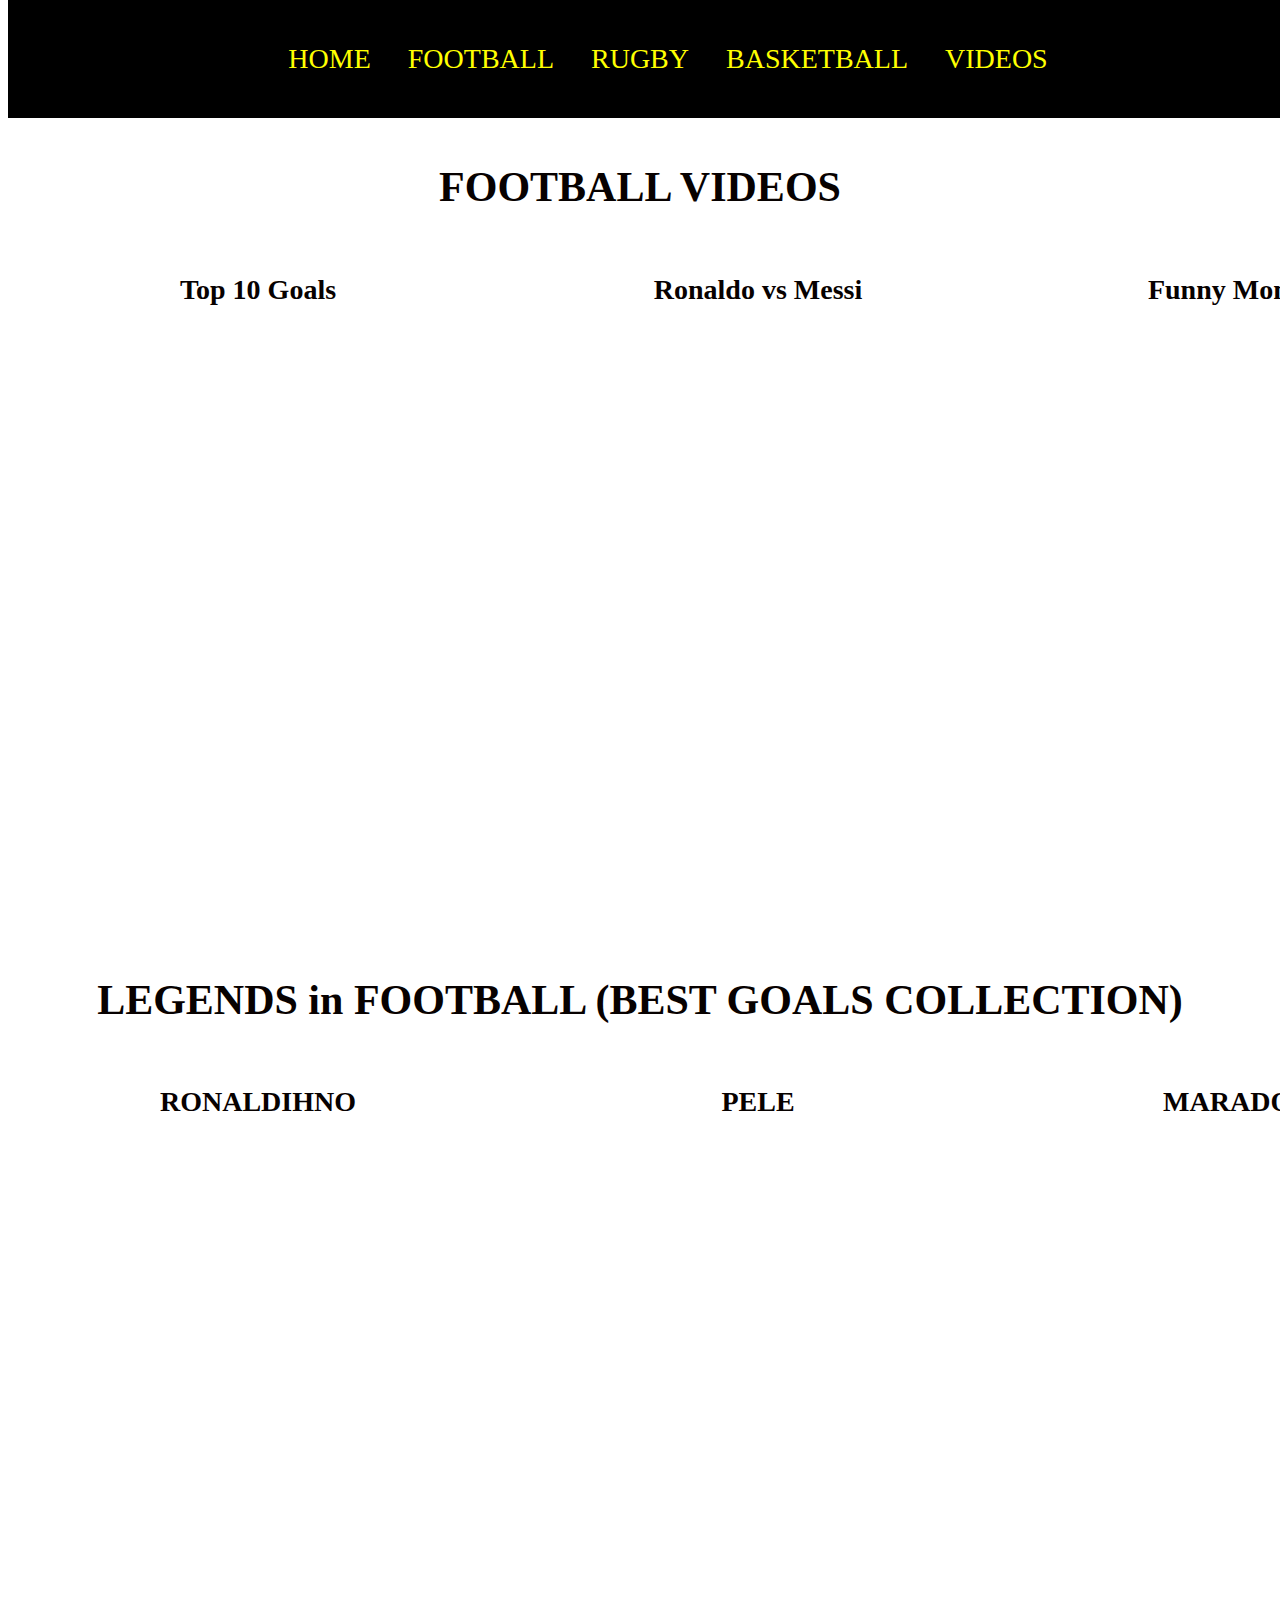
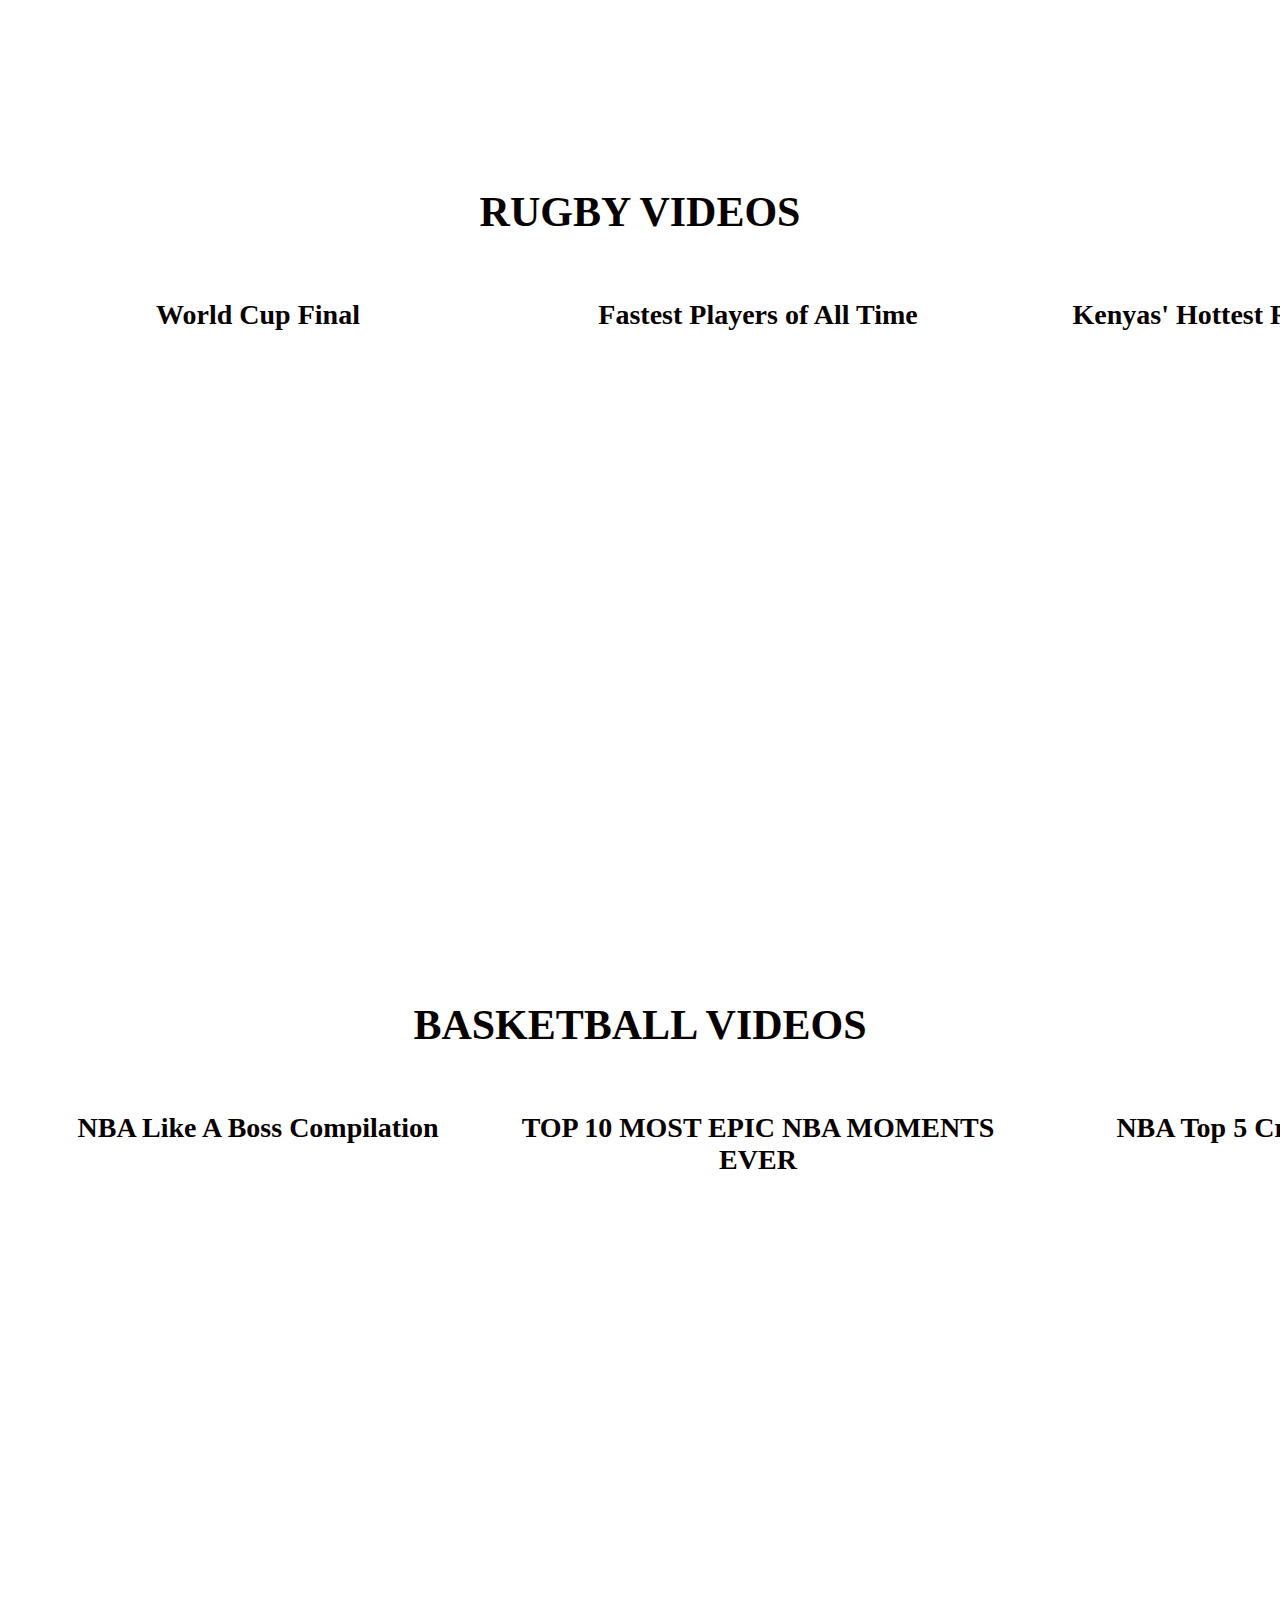
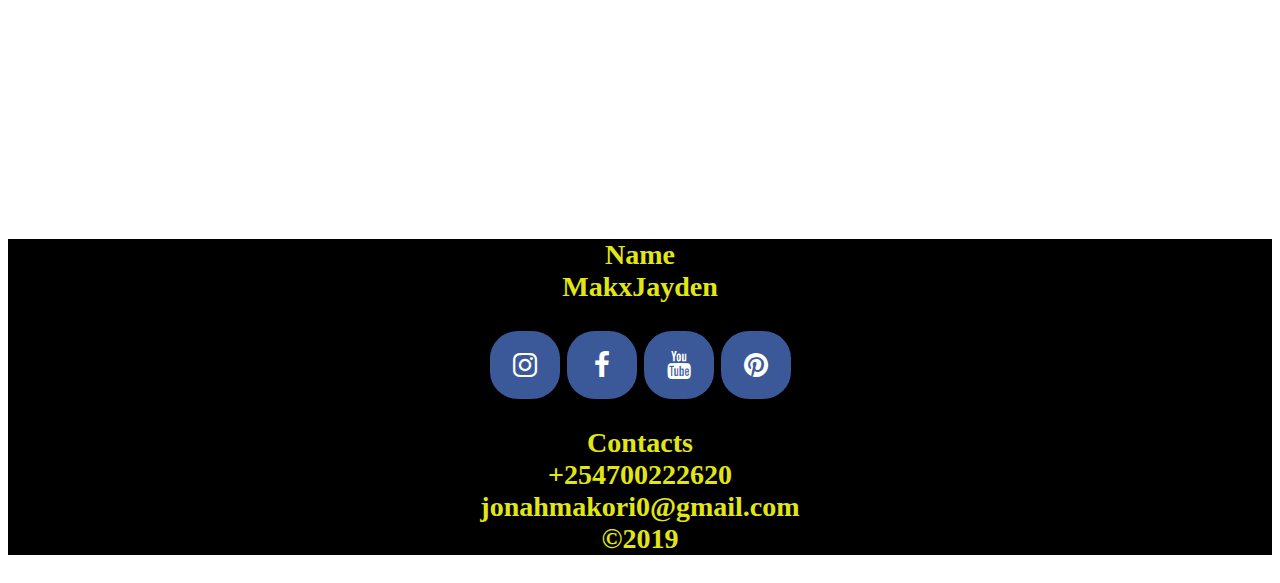
<file: vds.html>
<!DOCTYPE html>
<html lang="en">
<head>
    <meta charset="UTF-8">
    <meta name="viewport" content="width=device-width, initial-scale=1.0">
    <meta http-equiv="X-UA-Compatible" content="ie=edge">
    <title>videos.html</title>
    <link rel="stylesheet" type="text/css" href="vds.css"> 
</head>
<body>
        <div class="nav">
                <nav>
                    <ul>
                        <li><a href="./index.html" target="_self" alt="home page">HOME</a></li>
                        <li><a href="./foot.html" alt="No internet" target="_self">FOOTBALL</a></li>
                        <li><a href="./rugby.html" alt="rugby info" target="_self">RUGBY</a></li>
                        <li><a href="./bsk.html" alt="no internet" target="_self">BASKETBALL</a></li>
                        <li><a href="./vds.html" alt="error" target="_self">VIDEOS</a></li>
                    </ul>
                </nav>
        </div>
        <div class="container">
            <h2>FOOTBALL VIDEOS</h2>
            <div id="gls">
               <p><b>Top 10 Goals</b><br>
                <iframe width="500" height="600" src="https://www.youtube.com/embed/Al7M6enKNfI" frameborder="0" allow="accelerometer; autoplay; encrypted-media; gyroscope; picture-in-picture" allowfullscreen></iframe></p>
                <p><b> Ronaldo vs Messi </b><br><iframe width="500" height="600" src="https://www.youtube.com/embed/8bJhOWCFttk" frameborder="0" allow="accelerometer; autoplay; encrypted-media; gyroscope; picture-in-picture" allowfullscreen></iframe>
                <p><b>Funny Momments <b></b><br><iframe width="500" height="600" src="https://www.youtube.com/embed/vLKEZ7LU4Cc" frameborder="0" allow="accelerometer; autoplay; encrypted-media; gyroscope; picture-in-picture" allowfullscreen></iframe></p>
            </div>
            <h2>LEGENDS in FOOTBALL (BEST GOALS COLLECTION)</h2>
            <div id="lego">
                <p><b>RONALDIHNO</b><br><iframe width="500" height="600" src="https://www.youtube.com/embed/WaC5O5UtGYE" frameborder="0" allow="accelerometer; autoplay; encrypted-media; gyroscope; picture-in-picture" allowfullscreen></iframe></p>
                <p><b>PELE</b><br><iframe width="500" height="600" src="https://www.youtube.com/embed/WXg8P0u9W9I" frameborder="0" allow="accelerometer; autoplay; encrypted-media; gyroscope; picture-in-picture" allowfullscreen></iframe></p>
                <p><b>MARADONNA</b><br><iframe width="500" height="600" src="https://www.youtube.com/embed/7GjJz41dDx8" frameborder="0" allow="accelerometer; autoplay; encrypted-media; gyroscope; picture-in-picture" allowfullscreen></iframe></p>
            </div>
            <h2>RUGBY VIDEOS</h2>
            <div id="rgbyv">
            <p><b>World Cup Final</b><br><iframe width="500" height="600" src="https://www.youtube.com/embed/acPEMmW9rz8" frameborder="0" allow="accelerometer; autoplay; encrypted-media; gyroscope; picture-in-picture" allowfullscreen></iframe></p>
            <p><b>Fastest Players of All Time</b><br><iframe width="500" height="600" src="https://www.youtube.com/embed/LmOO4O5HvC0" frameborder="0" allow="accelerometer; autoplay; encrypted-media; gyroscope; picture-in-picture" allowfullscreen></iframe></p>
            <p><b>Kenyas' Hottest Rugby players</b><br><iframe width="500" height="600" src="https://www.youtube.com/embed/UoH-SoNuxhY" frameborder="0" allow="accelerometer; autoplay; encrypted-media; gyroscope; picture-in-picture" allowfullscreen></iframe></p>
            </div>
            <h2>BASKETBALL VIDEOS</h2>
            <div id="bskv">
                <p><b>NBA Like A Boss Compilation</b><br><iframe width="500" height="600" src="https://www.youtube.com/embed/gfkfxTiizUw" frameborder="0" allow="accelerometer; autoplay; encrypted-media; gyroscope; picture-in-picture" allowfullscreen></iframe></p>
                <p><b>TOP 10 MOST EPIC NBA MOMENTS EVER</b><br><iframe width="500" height="600" src="https://www.youtube.com/embed/WaYAhkH2cJM" frameborder="0" allow="accelerometer; autoplay; encrypted-media; gyroscope; picture-in-picture" allowfullscreen></iframe></p>
                <p><b>NBA Top 5 Crazy Skills</b><br><iframe width="500" height="600" src="https://www.youtube.com/embed/9dNS7Bv0_qQ" frameborder="0" allow="accelerometer; autoplay; encrypted-media; gyroscope; picture-in-picture" allowfullscreen></iframe></p>
            </div>
            <div id="footer">
                <footer>
                    <div class="footer">
                            <link rel="stylesheet" href="https://cdnjs.cloudflare.com/ajax/libs/font-awesome/4.7.0/css/font-awesome.min.css">
                        <div>
                            <p><b>Name</b><br>MakxJayden</p>
                        </div>
                        <div id="fa">
                                <a href="https://www.instagram.com/yonezmakx/?hl=en" class="fa fa-instagram"></a>
                                <a href="https://www.facebook.com/" class="fa fa-facebook"></a>
                                <a href="https://www.youtube.com/account" class="fa fa-youtube"></a>
                                <a href="https://www.pinterest.com/jonahmakori0/" class="fa fa-pinterest"></a>
                        </div>
                        <div>
                            <p><b>Contacts</b><br>+254700222620<br>jonahmakori0@gmail.com<br>&copy;2019</p>
                        </div>
                        </div>
                </footer>
            </div>
        </div>
</body>
</html>
</file>
<file: vds.css>
nav{
   width:100%;
   background-color: black;
   position: fixed;
   top: 0;
   }
   nav>ul{
     text-align: center;
   }
   ul>li{
     display: inline-block;
   }
   nav>ul>li>a{
     padding: 15px;
     margin-right: o;
     text-transform: uppercase;
     text-decoration: none;
     display: block;
     color: yellow;
   }
   nav>ul>li>a:hover{
     box-shadow: 0 0 10px rgba(75, 4, 241, 0.1),inset 0 0 1px rgba(33, 241, 5, 0.6);
     background: rgba(240, 97, 40, 0.3);
     color: whitesmoke;
   }
 body{
   font-size: 28px;
   text-align: center;
   color: rgb(7, 1, 0);
   background-image: url("https://images.pexels.com/photos/1939485/pexels-photo-1939485.jpeg?auto=compress&cs=tinysrgb&dpr=1&w=500")
 }
 .container{
   padding-top: 120px;
 }
 #bskv,#rgbyv,#lego,#gls{
   display: flex;
   justify-content: space-evenly;
 }
 footer{
  justify-content: center;
  width: 100%;
  background-color: black;
color: rgb(226, 230, 19);
  }
  .fa{
    padding: 20px;
    font-size: 30px;
    width: 30px;
    text-align: center;
    text-decoration: none;
    border-radius: 40%;
    justify-content: space-around;
      }
  .fa:hover{
    opacity: 0.9;
  }
  .fa-facebook {
    background: #3B5998;
    color: white;
  }
  .fa-youtube {
    background: #3B5998;
    color: white;
  }
  .fa-instagram {
      background: #3B5998;
      color: white;
    }
  .fa-pinterest {
      background: #3B5998;
      color: white;
    }
    #fa{
      justify-content: space-evenly;
    }
     
  
@media screen and (max-width:1024px){
  .nav{
    height: auto;
  }
  body{
    display: flex;
    flex-direction: column;
    font-size: 15px;
  }
#gls,#lego,#rgbyv,#bskv{
  display: flex;
  flex-direction: column;
}
}
@media screen and (max-width: 1060px) {
  #primary { width:67%; }
  #secondary { width:30%; margin-left:3%;}  
}
@media screen and (max-width: 768px) {
  #primary { width:100%; }
  #secondary { width:100%; margin:0; border:none; }
}
</file>
